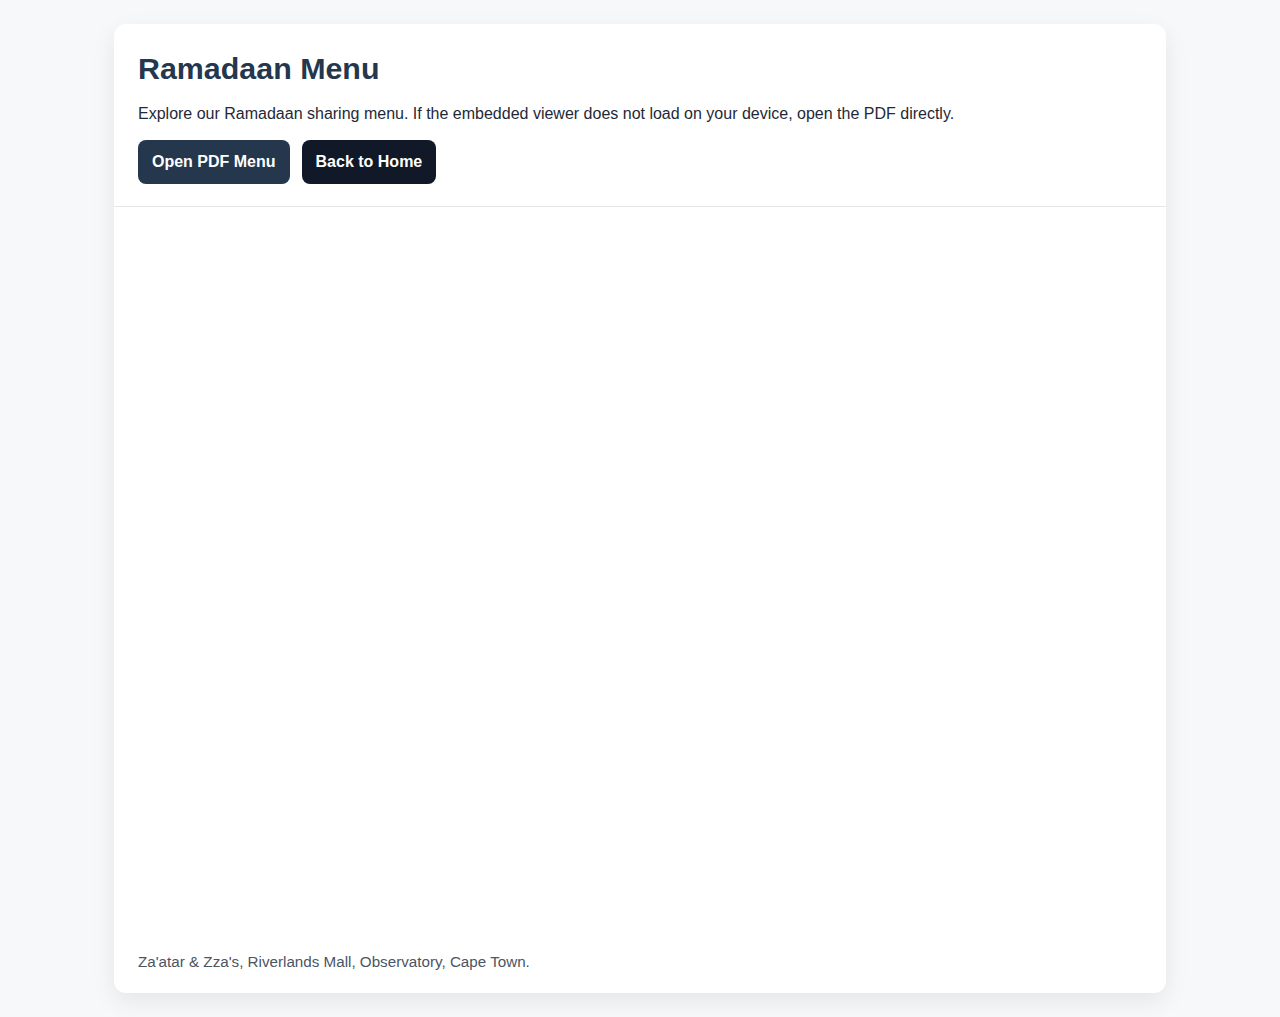
<file: ramadaan-menu/index.html>
<!DOCTYPE html>
<html lang="en">
<head>
  <meta charset="utf-8">
  <meta name="viewport" content="width=device-width, initial-scale=1">
  <title>Ramadaan Menu | Za'atar & Zza's Restaurant</title>
  <meta name="description" content="View the Za'atar & Zza's Ramadaan menu in Cape Town. Browse the full Ramadaan set menu and open the PDF menu.">
  <meta name="robots" content="index,follow,max-image-preview:large">
  <link rel="canonical" href="https://zzas.co.za/ramadaan-menu/">
  <meta property="og:type" content="website">
  <meta property="og:title" content="Ramadaan Menu | Za'atar & Zza's Restaurant">
  <meta property="og:description" content="View the latest Ramadaan menu from Za'atar & Zza's.">
  <meta property="og:url" content="https://zzas.co.za/ramadaan-menu/">
  <meta name="twitter:card" content="summary">
  <meta name="twitter:title" content="Ramadaan Menu | Za'atar & Zza's Restaurant">
  <meta name="twitter:description" content="View the latest Ramadaan menu from Za'atar & Zza's.">
  <style>
    :root {
      --brand: #24374d;
      --text: #1f2937;
      --bg: #f7f8fa;
      --surface: #ffffff;
    }
    * { box-sizing: border-box; }
    body {
      margin: 0;
      font-family: -apple-system, BlinkMacSystemFont, "Segoe UI", Roboto, Helvetica, Arial, sans-serif;
      color: var(--text);
      background: var(--bg);
      line-height: 1.5;
    }
    .wrap {
      max-width: 1100px;
      margin: 0 auto;
      padding: 24px;
    }
    .card {
      background: var(--surface);
      border-radius: 12px;
      box-shadow: 0 8px 24px rgba(0, 0, 0, 0.08);
      overflow: hidden;
    }
    .header {
      padding: 22px 24px;
      border-bottom: 1px solid #e5e7eb;
    }
    h1 {
      margin: 0;
      font-size: 1.9rem;
      color: var(--brand);
    }
    p {
      margin: 10px 0 0;
    }
    .actions {
      margin-top: 14px;
      display: flex;
      gap: 12px;
      flex-wrap: wrap;
    }
    .button {
      display: inline-block;
      padding: 10px 14px;
      background: var(--brand);
      color: #fff;
      text-decoration: none;
      border-radius: 8px;
      font-weight: 600;
    }
    .button.alt {
      background: #111827;
    }
    .viewer {
      width: 100%;
      height: min(80vh, 980px);
      border: 0;
      display: block;
      background: #fff;
    }
    .note {
      padding: 14px 24px 20px;
      color: #4b5563;
      font-size: 0.95rem;
    }
  </style>
</head>
<body>
  <main class="wrap">
    <article class="card">
      <header class="header">
        <h1>Ramadaan Menu</h1>
        <p>Explore our Ramadaan sharing menu. If the embedded viewer does not load on your device, open the PDF directly.</p>
        <div class="actions">
          <a class="button" href="../zaatar-and-zzas-ramadaan-menu.pdf" target="_blank" rel="noopener">Open PDF Menu</a>
          <a class="button alt" href="../index.html">Back to Home</a>
        </div>
      </header>
      <iframe class="viewer" title="Za'atar & Zza's Ramadaan Menu PDF" src="../zaatar-and-zzas-ramadaan-menu.pdf#view=FitH"></iframe>
      <p class="note">Za'atar &amp; Zza's, Riverlands Mall, Observatory, Cape Town.</p>
    </article>
  </main>
</body>
</html>
</file>
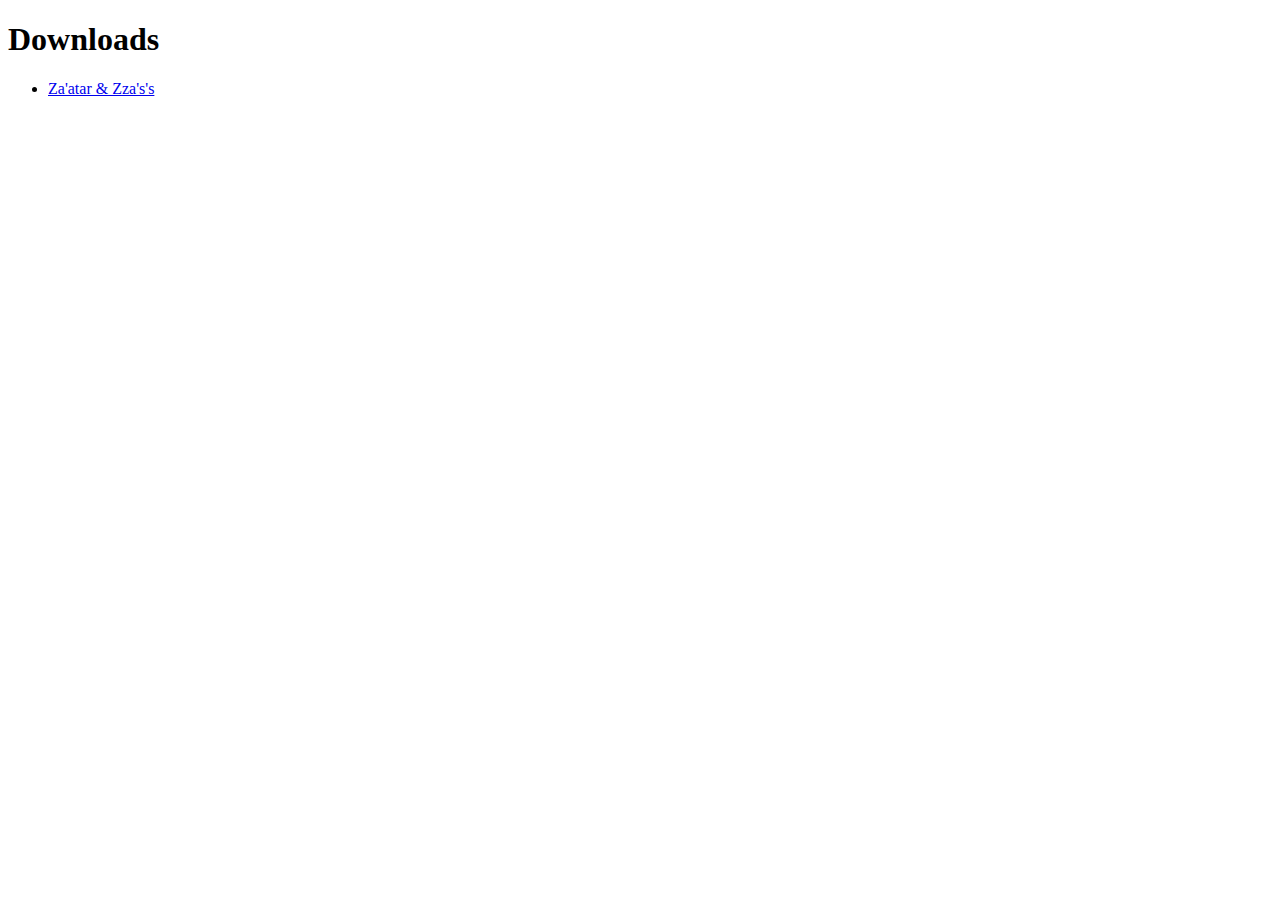
<file: _downloads.html>
<!DOCTYPE html>
<html>
	<head>
		<meta charset="UTF-8">
        <title> Downloads </title>
    </head>
    <body>
        <h1> Downloads </h1>
        <ul>
            <li><a id="https://zaatarandzzas.co.za/" href="index.html"> Za'atar & Zza's&apos;s </a></li>
        </ul>
    </body>
</html>
</file>
